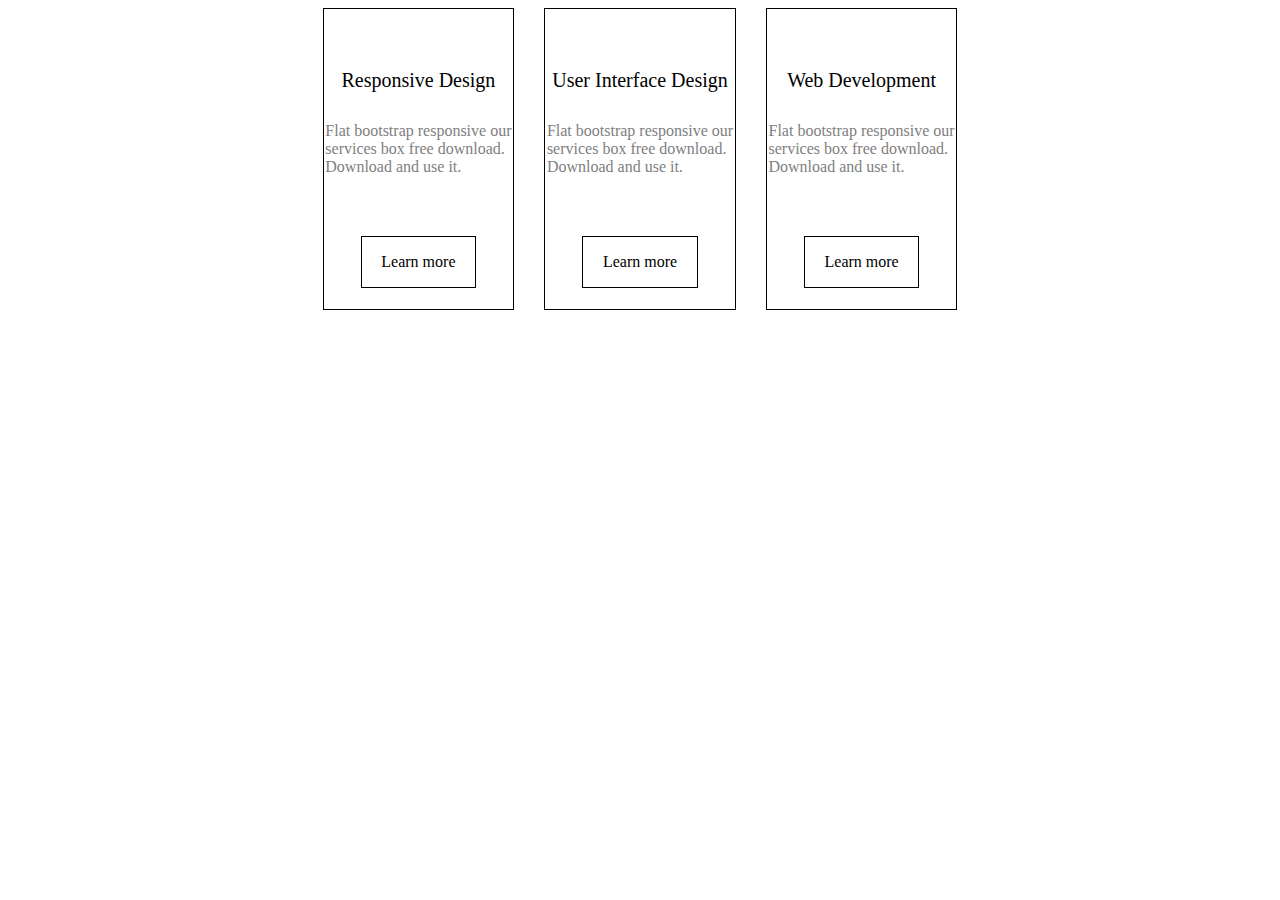
<file: hw2/task1.html>
<!DOCTYPE html>
<html lang="en">
<head>
    <meta charset="UTF-8">
    <title>Title</title>
    <link rel="stylesheet" href="task1.css">
</head>
<body>
<div class="main">
    <div class="block">
        <div class="text1">Responsive Design</div>
        <div class="text2">Flat bootstrap responsive our <br>
            services box free download. <br>
            Download and use it.</div>
        <div class="button"><div class="learn_more">Learn more</div></div>
    </div>
    <div class="block">
       <div class="text1">User Interface Design</div>
        <div class="text2">Flat bootstrap responsive our <br>
            services box free download. <br>
            Download and use it.
        </div>

        <div class="button"><div class="learn_more">Learn more</div></div>
    </div>
    <div class="block">
        <div class="text1">Web Development</div>
        <div class="text2">Flat bootstrap responsive our <br>
            services box free download. <br>
            Download and use it.</div>
        <div class="button"><div class="learn_more">Learn more</div></div>
    </div>
</div>
</body>
</html>
</file>
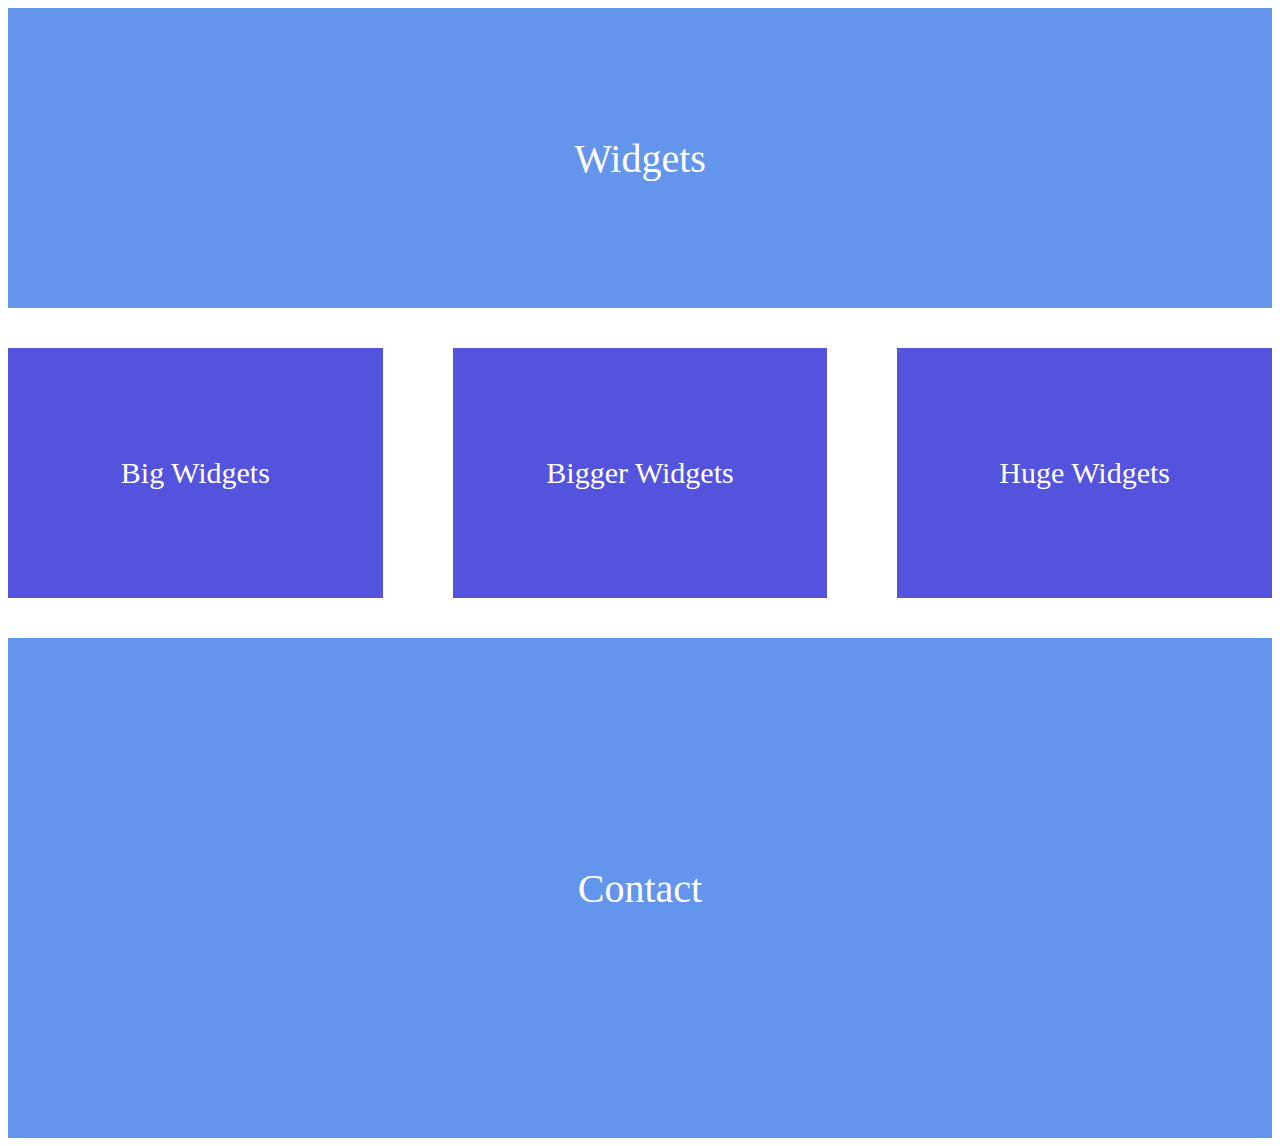
<file: hw2/task2.html>
<!DOCTYPE html>
<html lang="en">
<head>
    <meta charset="UTF-8">
    <title>Title</title>
    <link rel="stylesheet" href="task2.css">
</head>
<body>
<div class="widgets">Widgets</div>
<div class="block_widgets">
    <div class="content_widget">Big Widgets</div>
    <div class="content_widget">Bigger Widgets</div>
    <div class="content_widget">Huge Widgets</div>
</div>
<div class="contact">Contact</div>
</body>
</html>
</file>
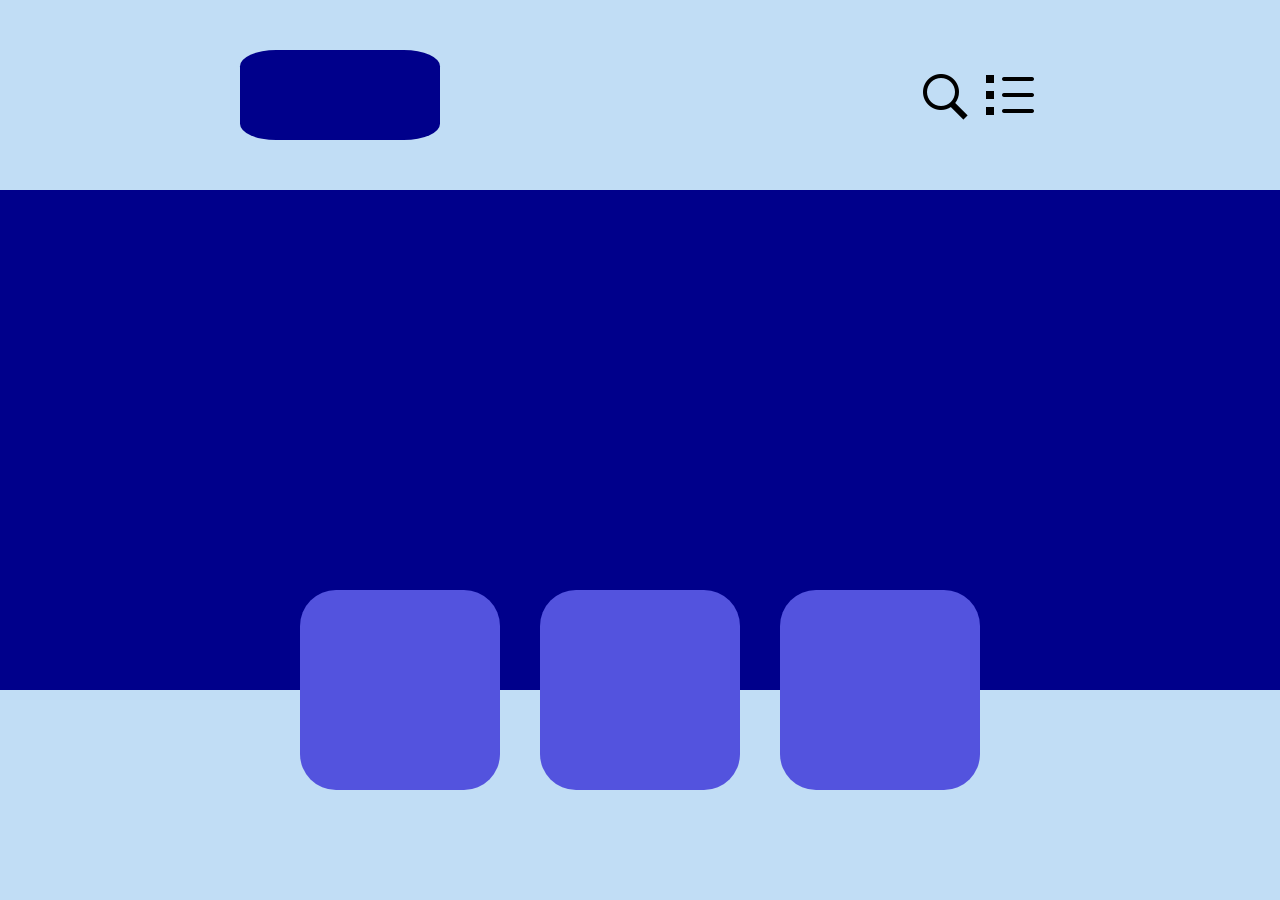
<file: hw3/task1/task1.html>
<!DOCTYPE html>
<html lang="en">
<head>
    <meta charset="UTF-8">
    <title>Title</title>
    <link rel="stylesheet" href="task1.css">
</head>
<body>
<div class="wrap">
    <div class="header">
    <div class="header-block"></div>
        <div class="header-menu">
            <img src="img/dandruff.png" alt="dandruff">
            <img src="img/list.png" alt="list">
        </div>
    </div>
    <div class="main-block">
        <div class="main-block-box"></div>
        <div class="main-block-box"></div>
        <div class="main-block-box"></div>
    </div>
    
</div>
</body>
</html>
</file>
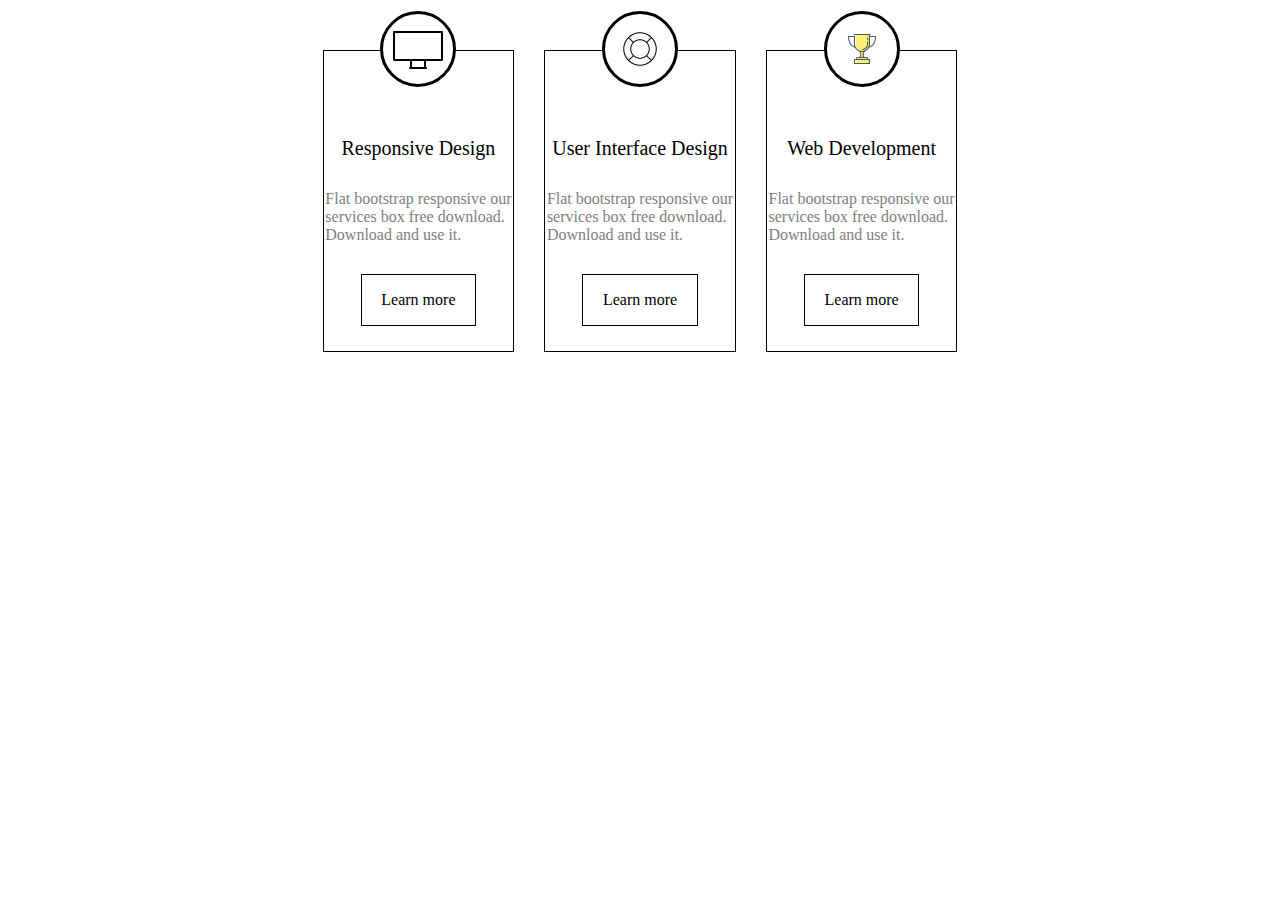
<file: hw3/task2/task2.html>
<!DOCTYPE html>
<html lang="en">
<head>
    <meta charset="UTF-8">
    <title>Title</title>
    <link rel="stylesheet" href="task2.css">
</head>
<body>
<div class="main">
    <div class="block">
        <div class="icon">
           <div class="icon-style"><img src="img/monitor.png" alt="monitor"></div>
        </div>
        <div class="text1">Responsive Design</div>
        <div class="text2">Flat bootstrap responsive our <br>
            services box free download. <br>
            Download and use it.</div>
        <div class="button"><div class="learn_more">Learn more</div></div>
    </div>
    <div class="block">
        <div class="icon">
            <div class="icon-style"><img src="img/lifeline.png" alt="lifeline"></div>
        </div>
        <div class="text1">User Interface Design</div>
        <div class="text2">Flat bootstrap responsive our <br>
            services box free download. <br>
            Download and use it.
        </div>

        <div class="button"><div class="learn_more">Learn more</div></div>
    </div>
    <div class="block">
        <div class="icon">
            <div class="icon-style"><img src="img/achievement.png" alt="achievement"></div>
        </div>
        <div class="text1">Web Development</div>
        <div class="text2">Flat bootstrap responsive our <br>
            services box free download. <br>
            Download and use it.</div>
        <div class="button"><div class="learn_more">Learn more</div></div>
    </div>
</div>
</body>
</html>
</file>
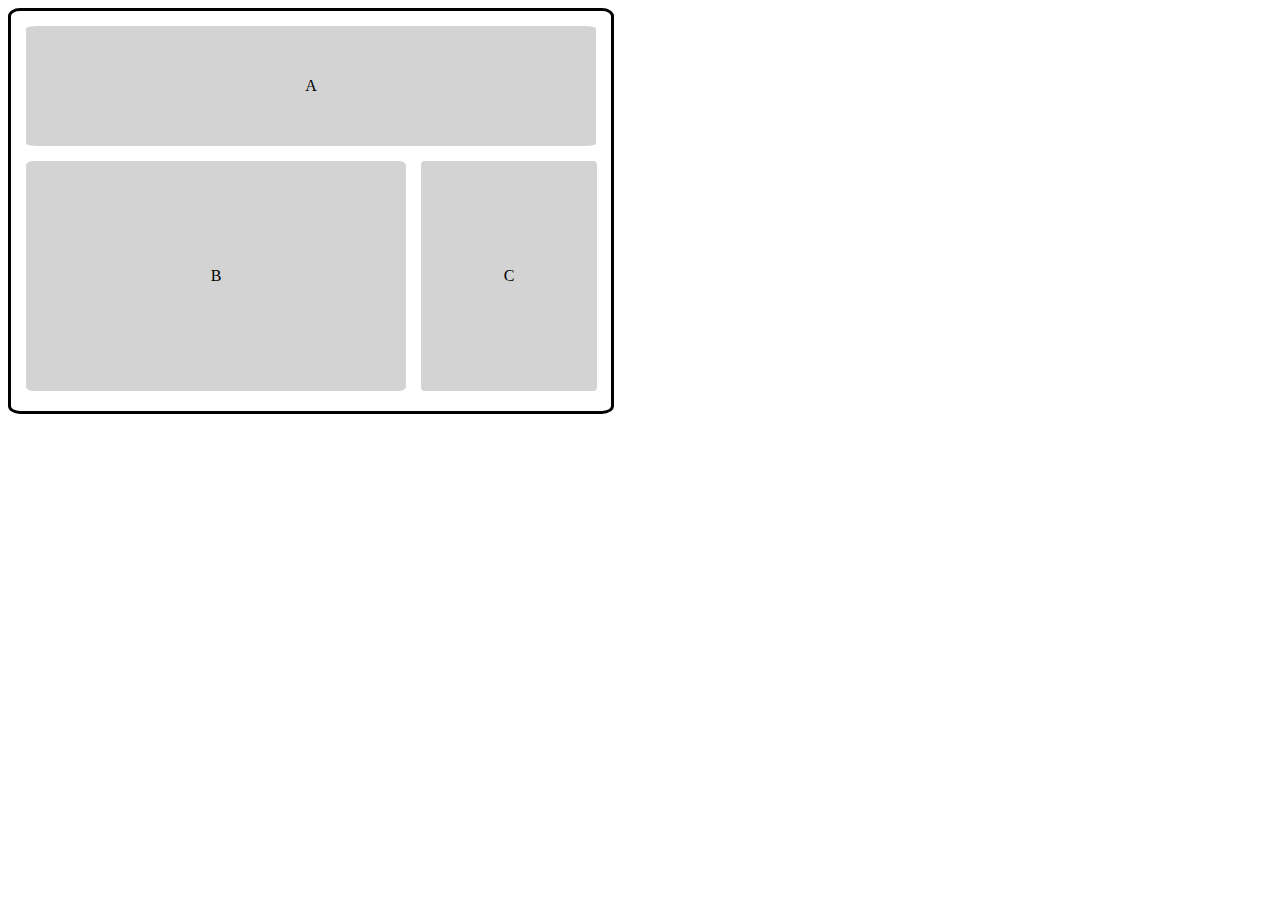
<file: hw4/task1/task1.html>
<!DOCTYPE html>
<html lang="en">
<head>
    <meta charset="UTF-8">
    <title>Title</title>
    <link rel="stylesheet" href="task1.css">
    <link rel="stylesheet" href="media_task1.css">
</head>
<body>
<div class="main">
    <div  class="block_a">A</div>
    <div class="main_block">
        <div class="block_b">B</div>
        <div  class="block_c">C</div>
    </div>
</div>
</body>
</html>
</file>
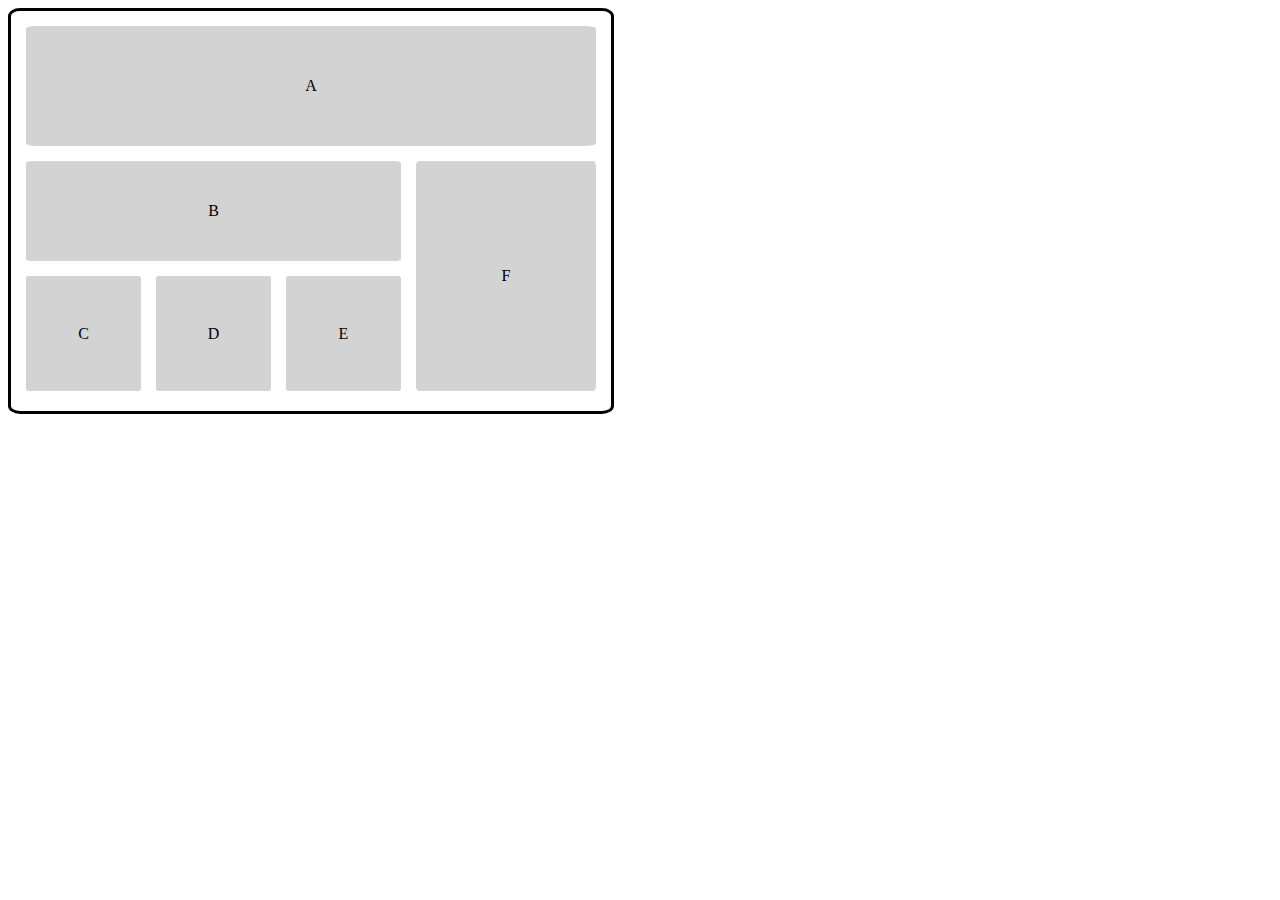
<file: hw4/task2/task2.html>
<!DOCTYPE html>
<html lang="en">
<head>
    <meta charset="UTF-8">
    <title>Title</title>
    <link rel="stylesheet" href="task2.css">
    <link rel="stylesheet" href="media_task2.css">
</head>
<body>
<div class="main">
    <div class="block_a">A</div>
    <div class="block_1">
        <div>
            <div class="block_b">B</div>
            <div class="block_2">
                <div class="mini_block">C</div>
                <div class="mini_block">D</div>
                <div class="mini_block">E</div>
            </div>
        </div>
        <div class="block_f">F</div>
    </div>
</div>
</body>
</html>
</file>
<file: hw2/task1.css>
.main{
    display: flex;
    justify-content: center;
    column-gap: 30px;
}
.block{

    height: 300px;

    width: 15%;
    border: black 1px solid;
}
.text1{
    display: flex;
    justify-content: center;
    align-items: center;
    font-size: 20px;
    padding-top: 60px;
}
.text2{
color: gray;
    padding-top: 30px;
    display: flex;
    justify-content: center;
    align-items: center;
    padding-bottom: 60px;
}
.learn_more{
    display: flex;
    align-items: center;
    justify-content: center;
    height: 50px;
    width: 60%;
    border: black 1px solid;
}
.button{
    display: flex;
    justify-content: center;
    align-items: center;
}
</file>
<file: hw2/task2.css>
.widgets{
    background: cornflowerblue;
    color: white;
    height: 300px;
    display: flex;
    justify-content: center;
    align-items: center;
    font-size: 40px;
}
.block_widgets{
    display: flex;
   column-gap: 70px;
    padding-top: 40px;
    padding-bottom: 40px;
}
.content_widget{
    display: flex;
    justify-content: center;
    align-items: center;
    height: 250px;
    width: 31%;
    background: #5353de;
    color: white;
    font-size: 30px;
}
.contact{
    background: cornflowerblue;
    color: white;
    height: 500px;
    display: flex;
    justify-content: center;
    align-items: center;
    font-size: 40px;
}
</file>
<file: hw3/task1/task1.css>
.wrap{
    background: #c1ddf5;
    position: fixed;
    top: 0;
    left: 0;
    width: 100%;
    height: 100%;
}
.header{
    margin-bottom: 50px;
    margin-top: 50px;
    width: 100%;
    display: flex;
    justify-content: space-around;
}
.header-block{
border-radius: 18%;
    width: 200px;
    height: 90px;
    background: darkblue;
}
.header-menu{
    display: flex;
    justify-content:center ;
    align-items: center;
    column-gap: 10px;
}
.main-block{
    width: 100%;
    height: 500px;
    background: darkblue;
    display: flex;
    column-gap: 40px;
    align-items: flex-end;
    justify-content: center;

}
.main-block-box{
    top: 100px;
    height: 200px;
    width: 200px;
    background: #5353de;
    position: relative;
    border-radius: 18%;
}
</file>
<file: hw3/task2/task2.css>
.main{
    display: flex;
    justify-content: center;
    column-gap: 30px;
    margin-top: 50px;
}
.block{

    height: 300px;

    width: 15%;
    border: black 1px solid;
}
.text1{
    display: flex;
    justify-content: center;
    align-items: center;
    font-size: 20px;
    padding-top: 10px;
}
.text2{
    color: gray;
    padding-top: 30px;
    display: flex;
    justify-content: center;
    align-items: center;
    padding-bottom: 30px;
}
.learn_more{
    display: flex;
    align-items: center;
    justify-content: center;
    height: 50px;
    width: 60%;
    border: black 1px solid;
}
.button{
    display: flex;
    justify-content: center;
    align-items: center;
}
.icon{
display: flex;
    align-items: center;
    justify-content: center;

}
.icon-style{
    display: flex;
    align-items: center;
    justify-content: center;
    position: relative;
    bottom: 40px;
    background: white;
    height: 70px;
    width: 70px;
    border-radius: 50%;
    border: 3px black solid ;
}
</file>
<file: hw4/task1/task1.css>
.main{
    width: 600px;
    height: 400px;
    border: black 3px solid;
    border-radius: 2%;

}
.block_a{
    margin-left: 15px;
    margin-top: 15px;
    margin-right: 15px;
    height: 30%;
    background: lightgrey;
    border-radius: 2%;
    display: flex;
    justify-content: center;
    align-items: center;
}
.main_block{
    margin-left: 15px;
    margin-top: 15px;
    display: flex;
    column-gap: 15px;
}
.block_b{
    width: 65%;
    height: 230px;
    background: lightgrey;
    display: flex;
    justify-content: center;
    align-items: center;
    border-radius: 2%;
}
.block_c{
    width: 30%;
    height: 230px;
    background: lightgrey;
    display: flex;
    justify-content: center;
    align-items: center;
    border-radius: 2%;
}
</file>
<file: hw4/task1/media_task1.css>
@media screen and (min-width: 0px) and (max-width: 900px) {
    .main{
        height: 740px;
    }
    .block_a{
        height: 20%;
    }
    .block_b{
        margin-bottom: 15px;
        width: auto;
        margin-right: 15px;
        height: 380px;
    }
    .block_c{
        width: auto;
        margin-right: 15px;
        height: 150px;
    }
    .main_block{
        display: block;
    }
}
</file>
<file: hw4/task2/task2.css>
.main{
    width: 600px;
    height: 400px;
    border: black 3px solid;
    border-radius: 2%;

}
.block_a{
    margin-left: 15px;
    margin-top: 15px;
    margin-right: 15px;
    height: 30%;
    background: lightgrey;
    border-radius: 2%;
    display: flex;
    justify-content: center;
    align-items: center;
}
.block_b{
    height: 100px;
    width: 375px;
    margin-left: 15px;
    margin-bottom: 15px;
    margin-right: 15px;
    background: lightgrey;
    display: flex;
    justify-content: center;
    align-items: center;
    border-radius: 2%;
}
.block_f{
    width: 30%;
    height: 230px;
    background: lightgrey;
    display: flex;
    justify-content: center;
    align-items: center;
    border-radius: 2%;
}
.block_1{
    margin-top: 15px;
    display: flex;
}
.block_2{
    display: flex;
    margin-left: 15px;
    column-gap: 15px;
}
.mini_block{
    height: 115px;
    width: 115px;
    background: lightgrey;
    display: flex;
    justify-content: center;
    align-items: center;
    border-radius: 2%;
}
</file>
<file: hw4/task2/media_task2.css>
@media screen and (min-width: 0px) and (max-width: 900px) {
   .main{
       height: 550px;
   }
    .block_1{
        display: block;
    }
    .block_a{
        height: 80px;
    }
    .block_b{
        height: 200px;
        width: auto;
    }
    .block_f{
        height: 80px;
        width: auto;
        margin-left: 15px;
        margin-top: 15px;
        margin-right: 15px;
    }
    .block_2{
        column-gap: 112px;
    }
}
</file>
